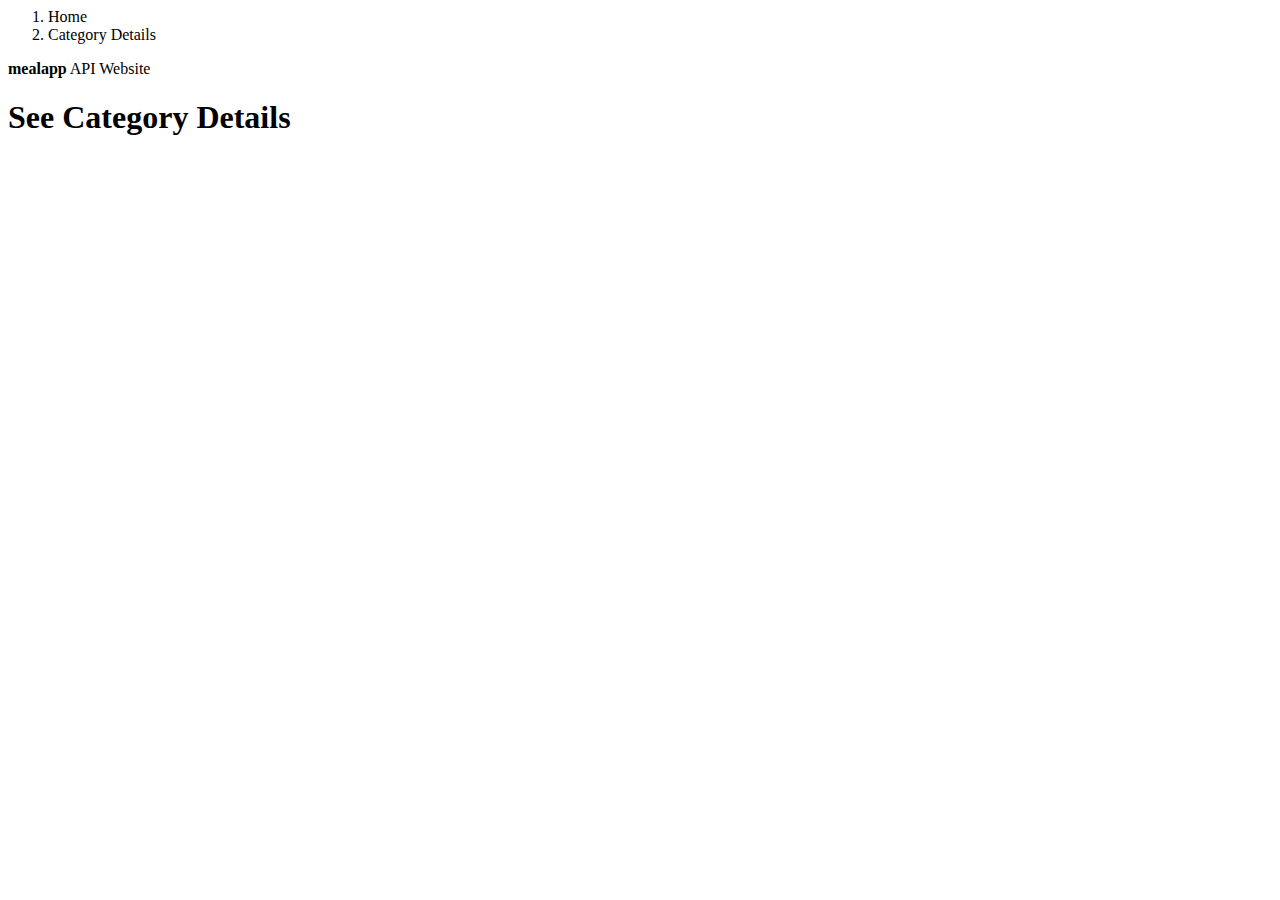
<file: categories-detail.html>
<body>
  <!-- Breadcrumbs Start -->
  <nav aria-label="breadcrumb">
    <div class="container">
      <ol class="breadcrumb">
        <li class="breadcrumb-item" aria-current="page">Home</li>
        <li class="breadcrumb-item active" aria-current="page">
          Category Details
        </li>
      </ol>
    </div>
  </nav>
  <!-- Jumbotron Start -->
  <div class="jumbotron jumbotron-fluid">
    <div class="container text-center">
      <p class="lead"><b>mealapp</b> API Website</p>
      <h1 class="display-4">See Category Details</h1>
    </div>
  </div>

  <!-- Category - Start -->
  <div class="card-category">
    <div class="container">
      <div class="row meal-categories-detail"></div>
    </div>
  </div>
</body>
</file>
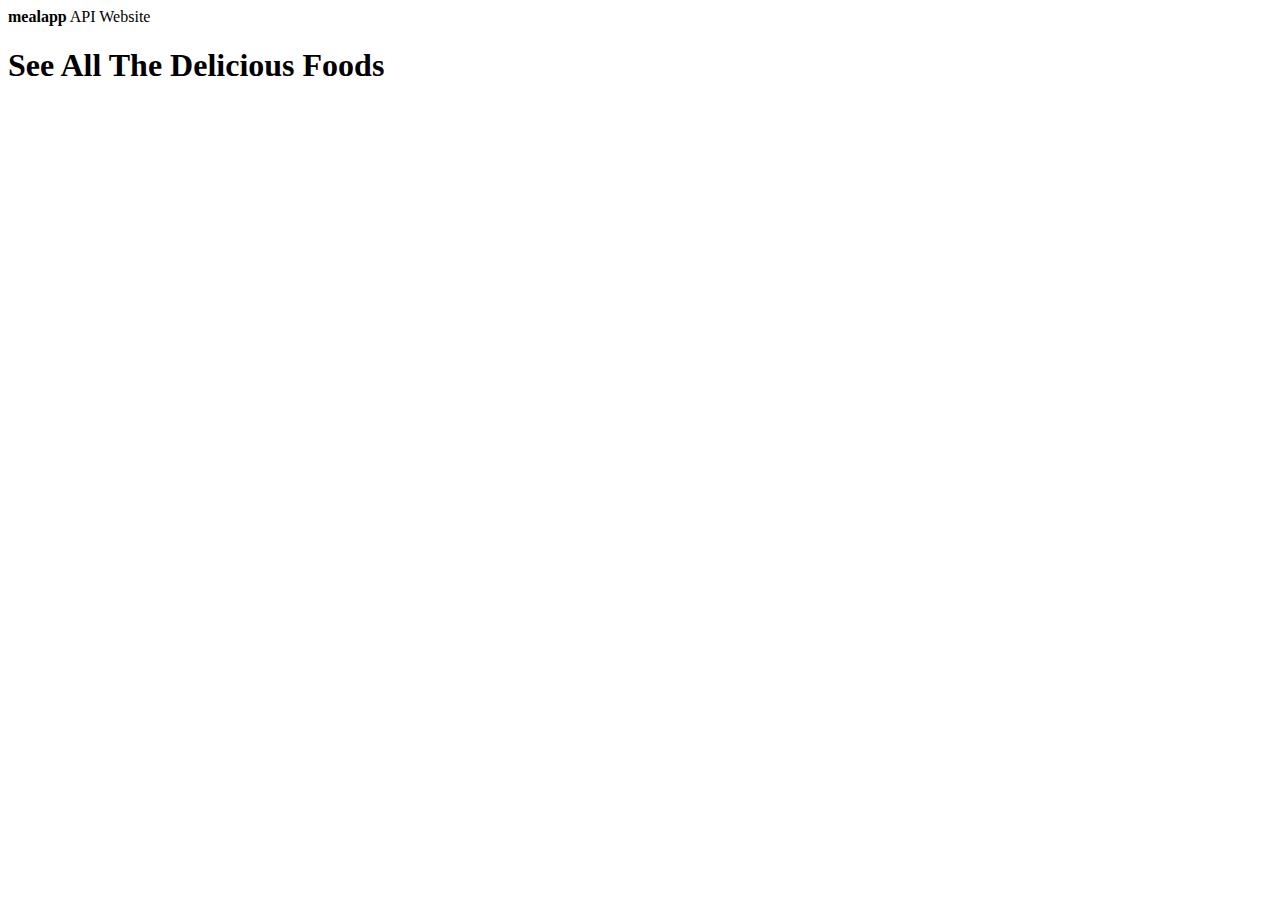
<file: category-list.html>
<body>
  <!-- Jumbotron Start -->
  <div class="jumbotron jumbotron-fluid">
    <div class="container text-center">
      <p class="lead"><b>mealapp</b> API Website</p>
      <h1 class="display-4">See All The Delicious Foods</h1>
    </div>
  </div>

  <!-- Category - Start -->
  <div class="card-category">
    <div class="container">
      <div class="row meal-categories"></div>
    </div>
  </div>
</body>
</file>
